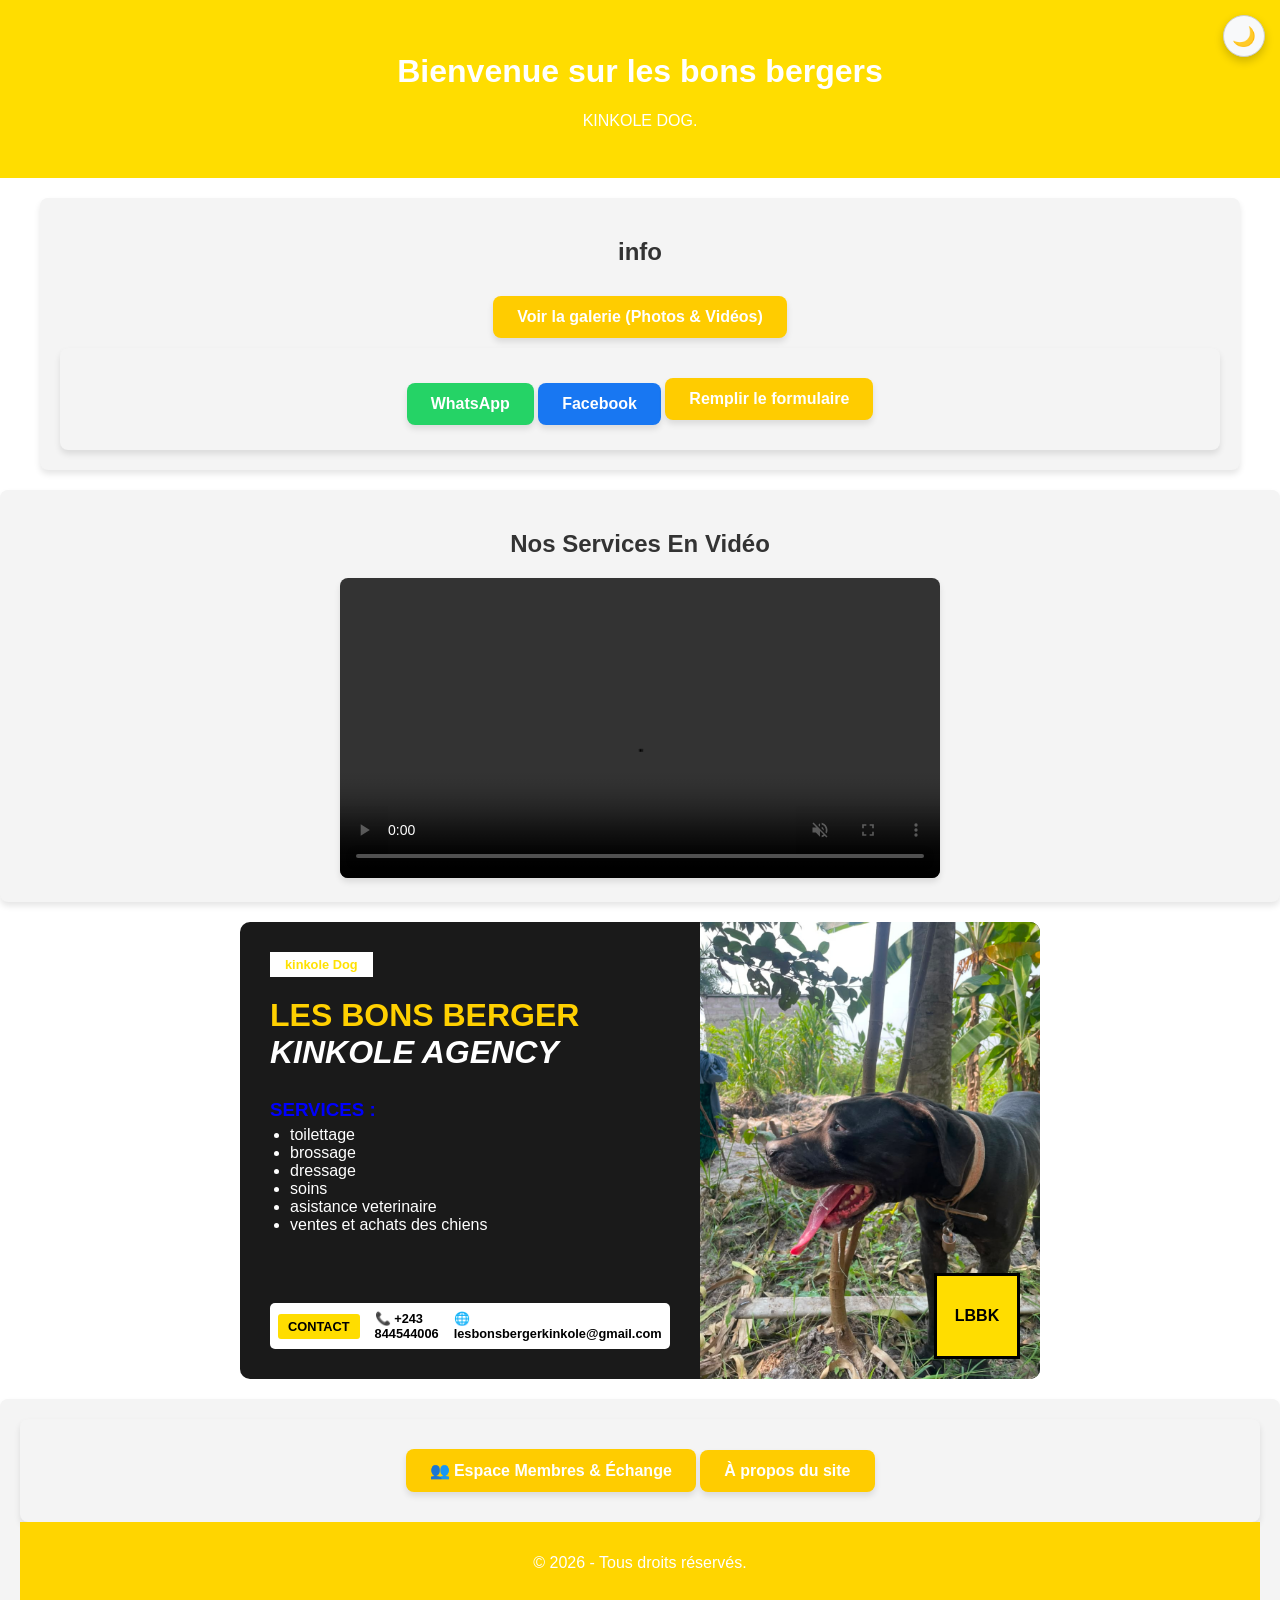
<file: index.html>
<!DOCTYPE html>
<html lang="fr">
<head>
    <meta charset="UTF-8">
    <meta name="viewport" content="width=device-width, initial-scale=1.0">

    <!-- TITRE VISIBLE SUR GOOGLE -->
    <title>kinkole dog - lesbonsbergerkinkole - lesbons berger</title>

    <!-- MOTS-CLÉS CACHÉS POUR GOOGLE -->
    <meta name="keywords" content="kinkole dog, lesbonsbergerkinkole, lesbons, berger,dressage,chien,soins,vente et achat chien, kinkole, dog">
    <meta name="description" content="Site officiel de kinkole dog (lesbonsbergerkinkole).">

    <link rel="stylesheet" href="style.css">

    <!-- Balise de vérification Google -->
    <meta name="google-site-verification" content="vtnFFCytEReY1CUiC7M5oIkkaHx_fEshoP8I9bVsDWE" />
</head>
<body>

    <!-- LE CONTENU VISIBLE DE VOTRE SITE SERA ICI -->

</body>
</html>

    <!-- En-tête -->
    <header>
        <h1>Bienvenue sur les bons bergers</h1>
        <p>KINKOLE DOG.</p>
    </header>
    <!-- Contenu principal -->
    <main class="container">
        <section class="card">
         <h2>info</h2>       
<a href="galerie.html" class="btn-page">Voir la galerie (Photos & Vidéos)</a>
<section class="card">

<div class="social-buttons">
  <!-- Bouton WhatsApp -->
  <!-- Remplacez 243893138214par votre numéro de téléphone au format international (sans le + ni le 0 au début) -->
  <a href="https://wa.me/243893138214?text=Bonjour kinkoledogs,%20je%20souhaite%20plus%20d'informations" target="_blank" class="btn-social btn-whatsapp">
    <i class="fab fa-whatsapp"></i> WhatsApp
  </a>

  <!-- Bouton Facebook -->
  <!-- Remplacez le lien ci-dessous par l'adresse de votre page Facebook -->
  <a href="https://www.facebook.com/profile.php?id=61588762397971" target="_blank" class="btn-social btn-facebook">
    <i class="fab fa-facebook-f"></i> Facebook
  </a>
            <!-- NOUVEAU BOUTON : Ouvre la deuxième page (Formulaire) -->
            <a href="formulaire.html" class="btn-page">Remplir le formulaire</a>
        </section>
    </main>
    <section class="card">
    <h2>Nos Services En Vidéo</h2>
    <video controls autoplay muted loop width="100%" style="max-width: 600px; border-radius: 8px; box-shadow: 0 4px 6px rgba(0,0,0,0.1);">
        <source src="video11.mp4" type="video/mp4">
        <video controls autoplay muted loop width="100%">

        </video>Votre navigateur ne prend pas en charge la lecture de vidéos.
    </video>
    <!-- Avec lecture en boucle infinie -->

    <source src="videos/mon-chien.mp4" type="video/mp4">
    

</section><div class="kinkole-card">
    <div class="content-side">
        <div class="badge">kinkole Dog</div>
        <h1 class="title">LES BONS BERGER<br><span class="highlight">Kinkole Agency</span></h1>
        
        <div class="services">
            <h3>SERVICES :</h3>
            <ul>
                <li>toilettage</li>
                <li>brossage</li>
                <li>dressage</li>
                <li>soins</li>
                <li>asistance veterinaire</li>
                <li>ventes et achats des chiens</li>
            </ul>
        </div>
        
        <div class="contact-bar">
            <span class="contact-tag">CONTACT</span>
            <span class="phone">📞 +243 844544006</span>
            <span class="email">🌐 lesbonsbergerkinkole@gmail.com</span>
        </div>
    </div>
    
    <div class="image-side">
        <img src="image3.jpg" alt="BOERBULL" class="dog-img">
        <div class="logo-hexagon">
            <div class="logo-text">LBBK</div>
        </div>
    </div>
</div><section class="card">
    
    <section class="card">
    
  

        <!-- Bouton Espace Membres dans index.html -->
<a href="connexion.html" class="btn-apropos">
    <i class="fas fa-users"></i> 👥 Espace Membres & Échange
</a>
            
            <!-- Bouton pour rediriger vers la page À Propos -->
            <a href="apropos.html" class="btn-apropos">À propos du site</a>
        </section>
    </main>
    <!-- Pied de page -->
    <footer>
        <p>&copy; 2026 - Tous droits réservés.</p>
    </footer>
<!-- Bouton Mode Sombre / Clair -->
<button id="themeToggle" class="theme-toggle" aria-label="Changer de thème">
    <span id="themeIcon">🌙</span>
</button>
    <script src="theme-toggle.js"></script>
    <script src="https://cdn.botpress.cloud/webchat/v5.0/inject.js"></script>
<script src="https://files.bpcontent.cloud/2026/10/28/22/20261028223320-FDHJU3QO.js" defer></script>
</body>
</html>
</file>
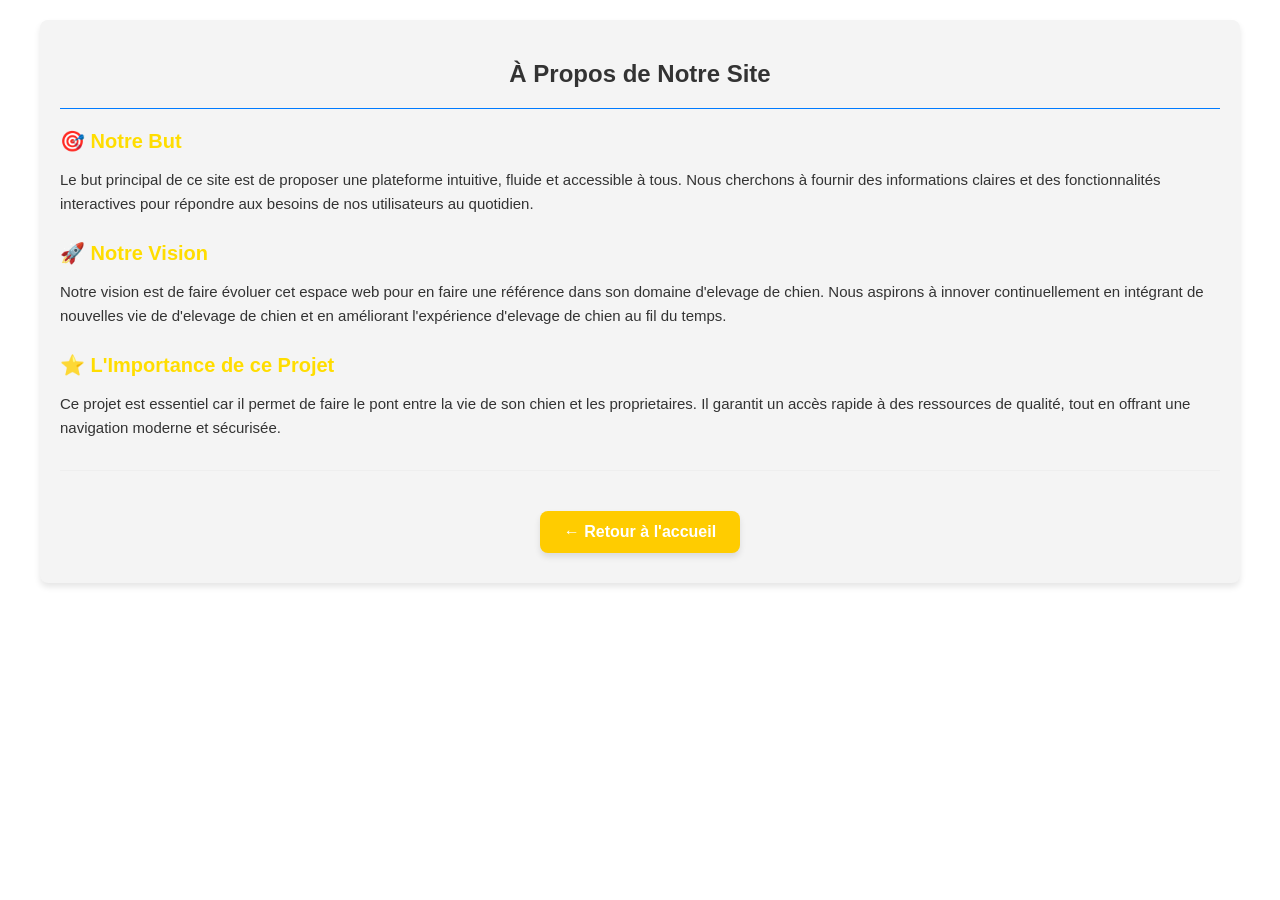
<file: apropos.html>
<!DOCTYPE html>
<html lang="fr">
<head>
    <meta charset="UTF-8">
    <meta name="viewport" content="width=device-width, initial-scale=1.0">
    <title>À propos - Notre Site</title>
    <link rel="stylesheet" href="style.css">
</head>
<body>

    <main class="container">
        <section class="card">
            <h1>À Propos de Notre Site</h1>
            
            <hr style="margin: 20px 0; border: 0; border-top: 1px solid #007bff;">

            <!-- Section 1 : Le But -->
            <article class="section-apropos">
                <h2>🎯 Notre But</h2>
                <p>
                    Le but principal de ce site est de proposer une plateforme intuitive, fluide et accessible à tous. 
                    Nous cherchons à fournir des informations claires et des fonctionnalités interactives pour répondre 
                    aux besoins de nos utilisateurs au quotidien.
                </p>
            </article>

            <!-- Section 2 : La Vision -->
            <article class="section-apropos">
                <h2>🚀 Notre Vision</h2>
                <p>
                    Notre vision est de faire évoluer cet espace web pour en faire une référence dans son domaine d'elevage de chien. 
                    Nous aspirons à innover continuellement en intégrant de nouvelles vie de d'elevage de chien et en améliorant 
                    l'expérience d'elevage de chien au fil du temps.
                </p>
            </article>

            <!-- Section 3 : L'Importance -->
            <article class="section-apropos">
                <h2>⭐ L'Importance de ce Projet</h2>
                <p>
                    Ce projet est essentiel car il permet de faire le pont entre la vie de son chien et les proprietaires. 
                    Il garantit un accès rapide à des ressources de qualité, tout en offrant une navigation moderne et sécurisée.
                </p>
            </article>

            <hr style="margin: 30px 0; border: 0; border-top: 1px solid #eee;">

            <!-- Bouton pour retourner à l'accueil -->
            <a href="index.html" class="btn-retour">← Retour à l'accueil</a>
        </section>
    </main>

</body>
</html>
</file>
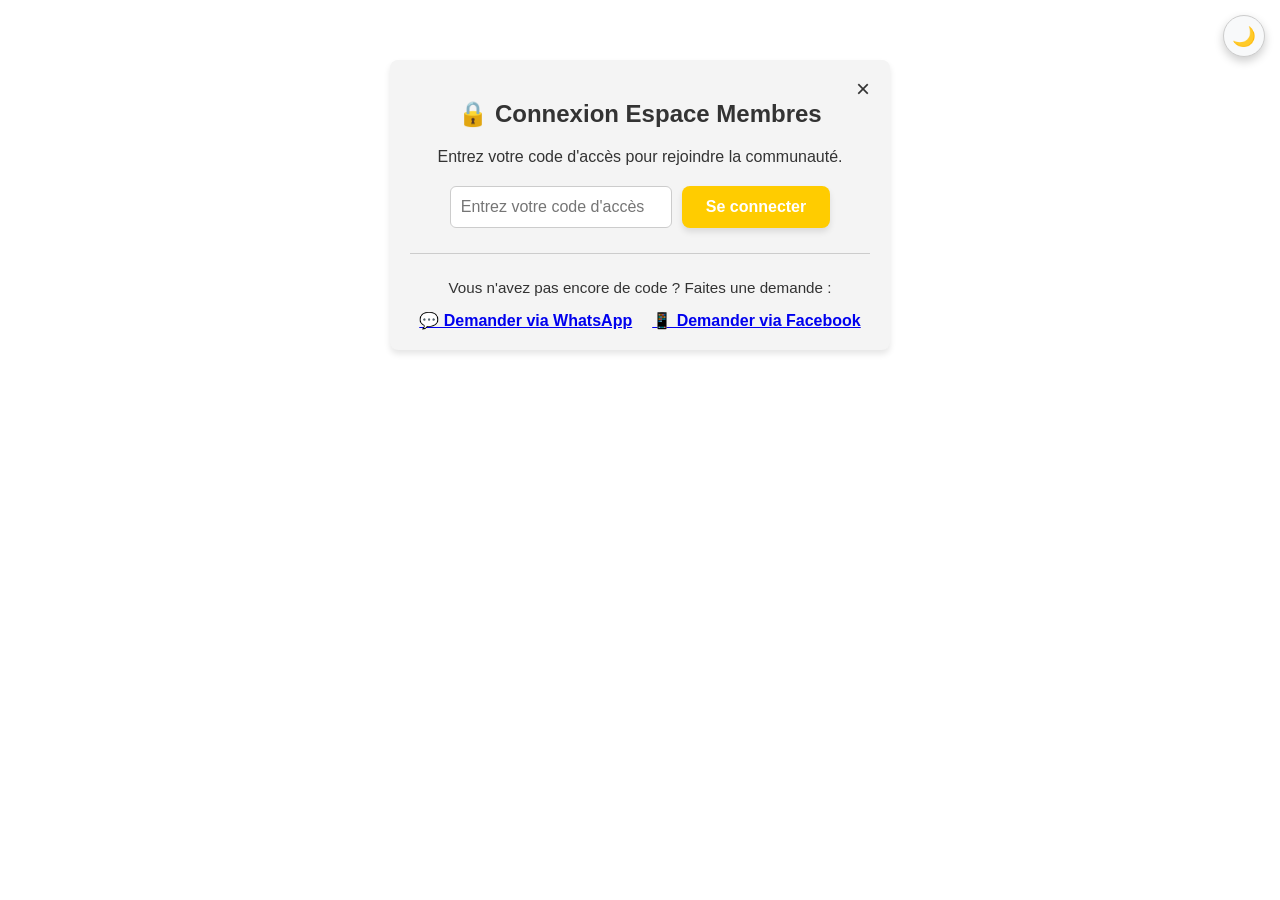
<file: connexion.html>
<!DOCTYPE html>
<html lang="fr">
<head>
    <meta charset="UTF-8">
    <meta name="viewport" content="width=device-width, initial-scale=1.0">
    <title>Connexion Espace Membres - Kinkole Dog</title>

    <!-- Feuille de style principale (même que la page d'accueil) -->
    <link rel="stylesheet" href="style.css">
    
    <!-- Icônes FontAwesome -->
    <link rel="stylesheet" href="https://cdnjs.cloudflare.com/ajax/libs/font-awesome/6.4.0/css/all.min.css">
</head>
<body>

    <!-- Conteneur principal harmonisé -->
    <main class="container">
        <section class="card login-card" style="position: relative; text-align: center; max-width: 500px; margin: 40px auto;">
            
            <!-- Bouton pour fermer / retourner à l'accueil -->
            <a href="index.html" class="close-btn" style="position: absolute; top: 15px; right: 20px; text-decoration: none; font-size: 1.5rem; color: var(--text-color);">&times;</a>

            <h2>🔒 Connexion Espace Membres</h2>
            <p style="margin-bottom: 20px;">Entrez votre code d'accès pour rejoindre la communauté.</p>

            <!-- Formulaire de connexion -->
            <div class="login-input-group" style="display: flex; justify-content: center; gap: 10px; margin-bottom: 15px;">
                <input type="password" id="pagePassword" placeholder="Entrez votre code d'accès" style="padding: 10px; border-radius: 6px; border: 1px solid #ccc; font-size: 1rem;">
                <button type="button" class="btn-apropos" onclick="checkPassword()" style="margin: 0; cursor: pointer;">Se connecter</button>
            </div>
            
            <p id="errorMsg" style="color: #d9534f; display: none; font-weight: bold;">Code d'accès incorrect.</p>

            <hr style="margin: 25px 0; border: 0; border-top: 1px solid #ccc;">

            <!-- Section de demande d'accès -->
            <p style="font-size: 0.95rem; margin-bottom: 15px;">Vous n'avez pas encore de code ? Faites une demande :</p>
            
            <div class="links-group" style="display: flex; justify-content: center; gap: 20px; flex-wrap: wrap;">
                <a href="https://wa.me/243893138214?text=Bonjour,%20je%20souhaite%20obtenir%20le%20code%20d'acc%C3%A8s%20pour%20l'espace%20membre%20Kinkole%20Dogs." target="_blank" style="text-decoration: underline; font-weight: bold;">
                    💬 Demander via WhatsApp
                </a>
                <a href="https://www.facebook.com/profile.php?id=61588762397971" target="_blank" style="text-decoration: underline; font-weight: bold;">
                    📱 Demander via Facebook
                </a>
            </div>

        </section>
    </main>

    <!-- Bouton Mode Sombre / Clair (Fonctionne aussi sur cette page) -->
    <button id="themeToggle" class="theme-toggle" aria-label="Changer de thème">
        <span id="themeIcon">🌙</span>
    </button>

    <!-- Script de vérification et de thème -->
    <script src="theme-toggle.js"></script>
    <script>
      function checkPassword() {
          const codeInput = document.getElementById('pagePassword').value;
          const codeValide = "Kinkole2026"; // Code confidentiel transmis aux membres

          if (codeInput === codeValide) {
              sessionStorage.setItem('isLoggedIn', 'true');
              window.location.href = "membres.html"; // Redirection vers la page privée
          } else {
              document.getElementById('errorMsg').style.display = 'block';
          }
      }
    </script>
</body>
</html>
</file>
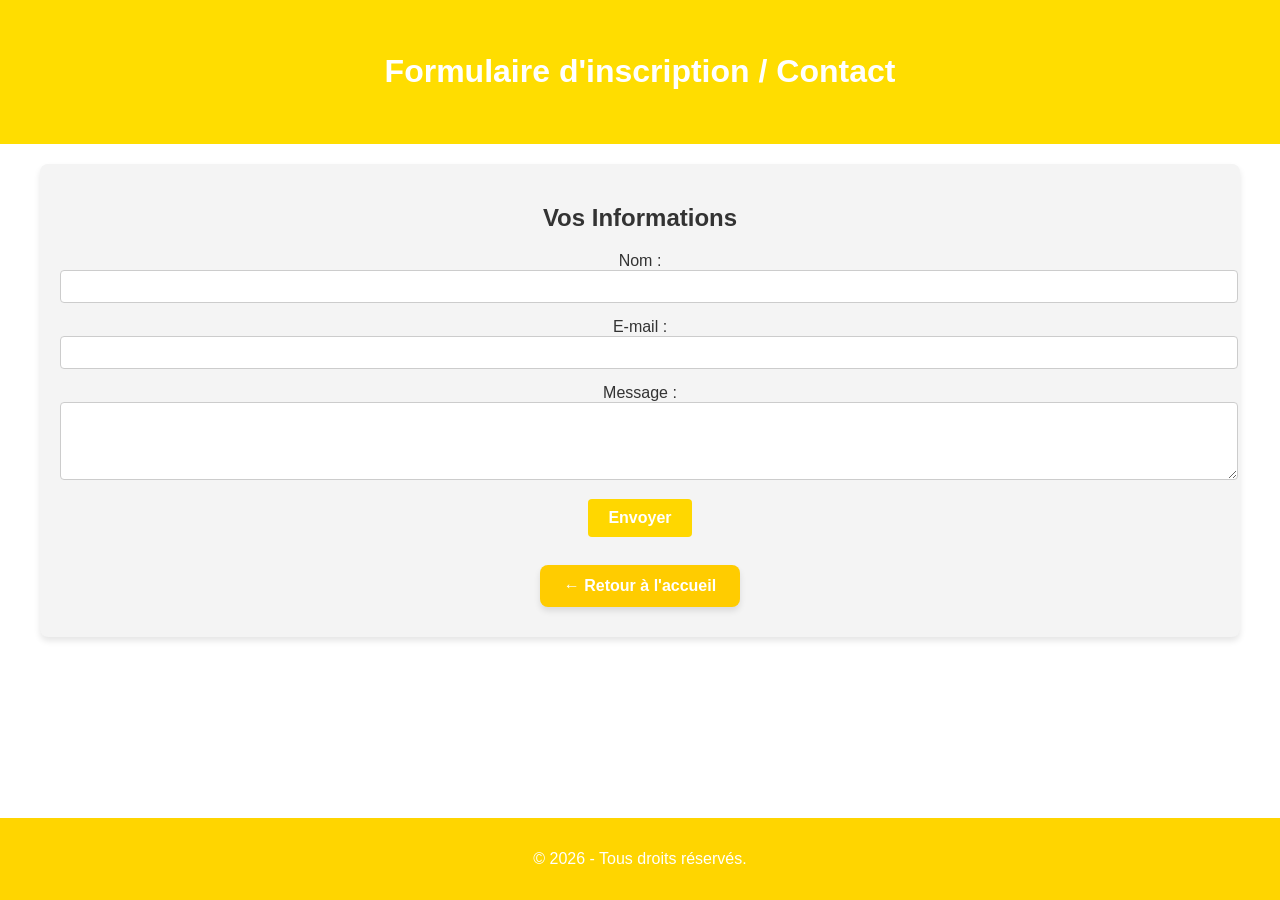
<file: formulaire.html>
<!DOCTYPE html>
<html lang="fr">
<head>
    <meta charset="UTF-8">
    <meta name="viewport" content="width=device-width, initial-scale=1.0">
    <title>Formulaire de contact</title>
    <link rel="stylesheet" href="style.css">
</head>
<body>

    <header>
        <h1>Formulaire d'inscription / Contact</h1>
    </header>

    <main class="container">
        <section class="card">
            <h2>Vos Informations</h2>
            
            <!-- Formulaire -->
<!-- Formulaire d'inscription / Contact -->
<form action="https://formspree.io/f/mdekdygr" method="POST">

    <div style="margin-bottom: 15px;">
        <label for="name">Nom :</label><br>
        <input type="text" id="name" name="name" required style="padding: 8px; width: 100%; border: 1px solid #ccc; border-radius: 4px;">
    </div>

    <div style="margin-bottom: 15px;">
        <label for="email">E-mail :</label><br>
        <input type="email" id="email" name="email" required style="padding: 8px; width: 100%; border: 1px solid #ccc; border-radius: 4px;">
    </div>

    <div style="margin-bottom: 15px;">
        <label for="message">Message :</label><br>
        <textarea id="message" name="message" rows="4" required style="padding: 8px; width: 100%; border: 1px solid #ccc; border-radius: 4px;"></textarea>
    </div>

    <button type="submit" style="background-color: #ffd700; border: none; padding: 10px 20px; font-weight: bold; border-radius: 4px; cursor: pointer;">
        Envoyer
    </button>

</form>
            <br>
            <!-- Bouton pour revenir à la première page -->
            <a href="index.html" class="btn-retour">← Retour à l'accueil</a>
        </section>
    </main>

    <footer>
        <p>&copy; 2026 - Tous droits réservés.</p>
    </footer>

</body>
</html>
</file>
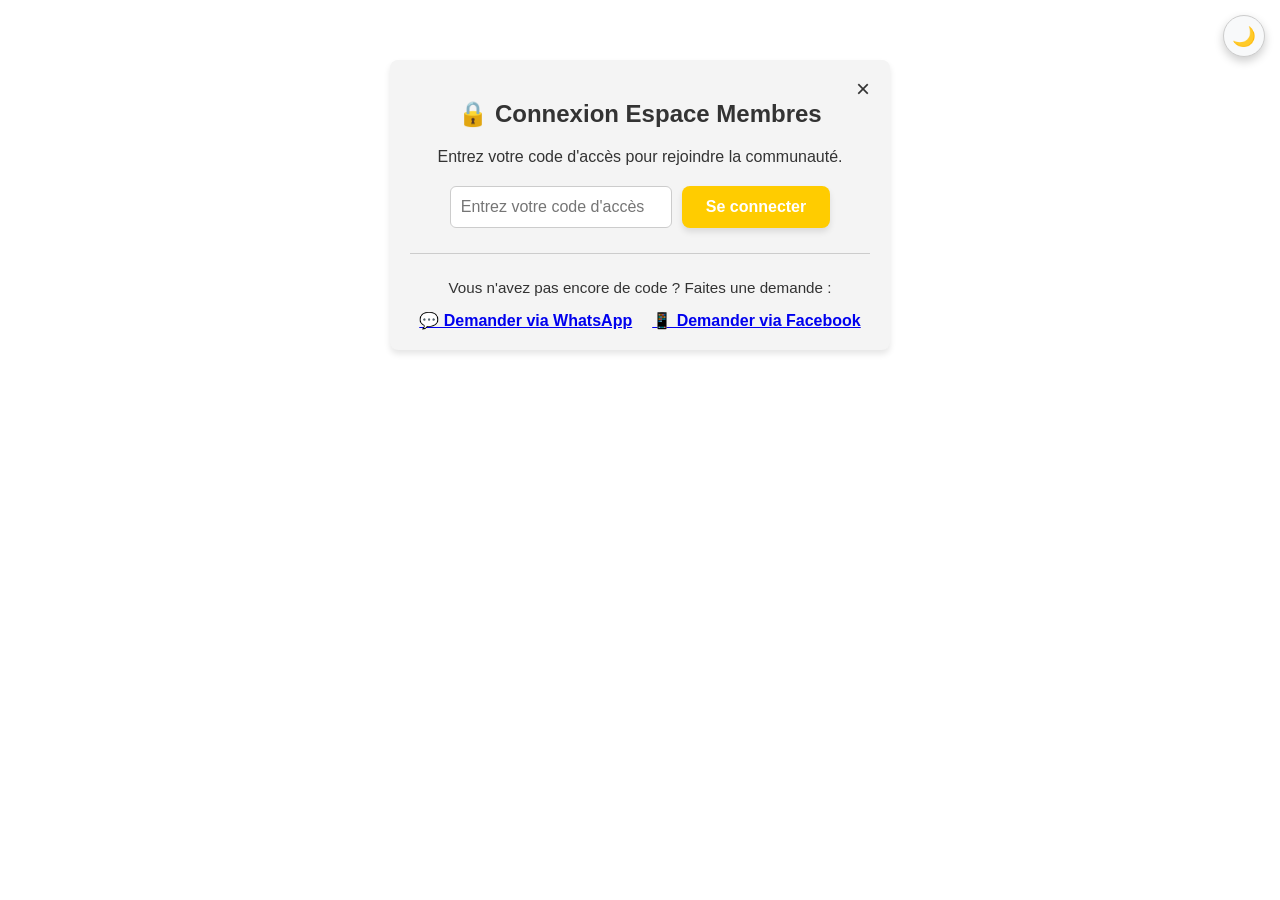
<file: membres.html>
<!DOCTYPE html>
<html lang="fr">
    <script>
  if (sessionStorage.getItem('isLoggedIn') !== 'true') {
      alert("Accès refusé ! Veuillez saisir le code d'accès.");
      window.location.href = "connexion.html";
  }
</script>
<head>
    <meta charset="UTF-8">
    <meta name="viewport" content="width=device-width, initial-scale=1.0">
    <title>Espace Membres Privé - Kinkole Dogs</title>
    <link rel="stylesheet" href="style.css">
    <link rel="stylesheet" href="https://cdnjs.cloudflare.com/ajax/libs/font-awesome/6.4.0/css/all.min.css">
    
    <!-- Sécurité : vérifie si l'utilisateur s'est connecté avec le code -->
    <script>
      if (sessionStorage.getItem('isLoggedIn') !== 'true') {
          alert("Accès refusé ! Vous devez entrer le code d'accès.");
          window.location.href = "index.html";
      }
    </script>
</head>
<body>

    <header class="container">
        <h1>👥 Espace Privé de la Communauté</h1>
        <button onclick="logout()" class="btn-logout">Se déconnecter</button>
    </header>

    <main class="container">
        <!-- 1. Tableau des Membres Validés -->
        <section class="card">
            <h2>📋 Liste des Membres Inscrits</h2>
            <table class="members-table">
                <thead>
                    <tr>
                        <th>Nom / Pseudo</th>
                        <th>Rôle / Race Élevée</th>
                        <th>Statut</th>
                    </tr>
                </thead>
                <tbody>
                    <tr>
                        <td>Jeremei ciza (Admin)</td>
                        <td>dresseur Propriétaire (Berger Allemand)</td>
                        <td><span class="badge-active">Validé</span></td>
                    </tr>
                                        <tr>
                        <td>dieu mercie magizi(Admin)</td>
                        <td>dresseur Propriétaire (Berger Allemand)</td>
                        <td><span class="badge-active">Validé</span></td>
                    </tr>
                    <tr>
                        <td>junior eyenga (manager)</td>
                        <td>dresseur Propriétaire (Boerbull)</td>
                        <td><span class="badge-active">Validé</span></td>
                    </tr>
                                        </tr>
                                        <tr>
                        <td>heritier bolimo (secrétaire)</td>
                        <td> dresseur propriétaire (berger allemand)  </td>
                        <td><span class="badge-active">Validé</span></td>
                    </tr>
                    <tr>
                        <td>live (membre)</td>
                        <td> dresseur propriétaire (paria)  </td>
                        <td><span class="badge-active">Validé</span></td>
                    </tr>
                                        <tr>
                        <td>dan madihano (membre)</td>
                        <td>dresseur Propriétaire (berger malinois)  </td>
                        <td><span class="badge-active">Validé</span></td>
                    </tr>
                    <tr>
                        <td>israel mbenzivo (membre)</td>
                        <td>dresseur Propriétaire (pitbull)  </td>
                        <td><span class="badge-active">Validé</span></td>
                    </tr>
                    <tr>
                        <td>henock lumbaya (membre)</td>
                        <td>dresseur Propriétaire ()  </td>
                        <td><span class="badge-active">Validé</span></td>
                    </tr>
                    <tr>
                        <td>dan mokumese (membre)</td>
                        <td>dresseur Propriétaire ()  </td>
                        <td><span class="badge-active">Validé</span></td>
                    </tr>
                    <tr>
                        <td>dems honsek (membre)</td>
                        <td>dresseur Propriétaire ()  </td>
                        <td><span class="badge-active">Validé</span></td>
                    </tr>
                    <tr>
                        <td>jophre honsek (membre)</td>
                        <td>dresseur Propriétaire ()  </td>
                        <td><span class="badge-active">Validé</span></td>
                    </tr>
                                        </tr>
                                        <tr>
                        <td>nourdine ndunge(membre)</td>
                        <td>   </td>
                        <td><span class="badge-active">Validé</span></td>
                    </tr>
                                    </tr>
                                        <tr>
                        <td>precieux dianzambi(membre)</td>
                        <td>  </td>
                        <td><span class="badge-active">Validé</span></td>
                    </tr>                    </tr>

                                    </tr>
                                        <tr>
                        <td>joel baing(membre)</td>
                        <td>  </td>
                        <td><span class="badge-active">Validé</span></td>
                    </tr>
                    <tr>
                        <td>gedeon bosamba(membre)</td>
                        <td>  </td>
                        <td><span class="badge-active">Validé</span></td>
                    </tr>
                    <tr>
                        <td>gloire ngonda (membre)</td>
                        <td>  </td>
                        <td><span class="badge-active">Validé</span></td>
                    </tr>
                <tr>
                        <td>isaac mbimbi (membre)</td>
                        <td>  </td>
                        <td><span class="badge-active">Validé</span></td>
                    </tr>
                    <tr>
                        <td>mardoche iyoya (membre)</td>
                        <td>  </td>
                        <td><span class="badge-active">Validé</span></td>
                    </tr>

                </tbody>
            </table>
        </section>

        <!-- 2. Zone de Discussion (Chat + Photos & Vidéos) -->
        <section class="card">
            <h2>💬 Salon de Discussion & Partage</h2>
            
            <!-- Boîte d'affichage des messages -->
            <div id="chatBox" class="chat-box">
                <div class="chat-message admin">
                    <strong>Admin :</strong> Bienvenue dans l'espace membres ! Vous pouvez discuter et partager vos photos/vidéos ici.
                </div>
            </div>

            <!-- Formulaire d'envoi -->
            <div class="chat-inputs">
                <input type="text" id="usernameInput" placeholder="Votre Nom" style="width: 30%;">
                <input type="text" id="messageInput" placeholder="Écrivez un message..." style="width: 60%;">
                
                <div class="media-inputs">
                    <label for="fileInput" class="file-label"><i class="fas fa-paperclip"></i> Photo/Vidéo</label>
                    <input type="file" id="fileInput" accept="image/*,video/*" style="display: none;">
                    <button onclick="sendMessage()">Envoyer</button>
                </div>
            </div>
        </section>
    </main>

<script type="module">
  import { initializeApp } from "https://www.gstatic.com/firebasejs/10.8.0/firebase-app.js";
  import { getFirestore, collection, addDoc, query, orderBy, onSnapshot, serverTimestamp } from "https://www.gstatic.com/firebasejs/10.8.0/firebase-firestore.js";

  const firebaseConfig = {
    apiKey: "AIzaSyBY_Q2xhVSHvQChrjA1Wxo7kjjhlExVZZs",
    authDomain: "lesbonsbergerkinkole-ce3f4.firebaseapp.com",
    projectId: "lesbonsbergerkinkole-ce3f4",
    storageBucket: "lesbonsbergerkinkole-ce3f4.firebasestorage.app",
    messagingSenderId: "52630253390",
    appId: "1:52630253390:web:1bcf8d3f322cc9fefb781f",
    measurementId: "G-QY4XQC67RT"
  };

  const app = initializeApp(firebaseConfig);
  const db = getFirestore(app);
  const messagesRef = collection(db, "messages");

  const form = document.getElementById('message-form');
  const chatBox = document.getElementById('chat-box');

  if (form) {
    form.addEventListener('submit', async (e) => {
      e.preventDefault();
      const nameInput = document.getElementById('user-name');
      const messageInput = document.getElementById('user-message');

      const name = nameInput ? nameInput.value : "Membre";
      const text = messageInput ? messageInput.value : "";

      if (text.trim() === "") return;

      await addDoc(messagesRef, {
        author: name,
        text: text,
        createdAt: serverTimestamp()
      });

      if (messageInput) messageInput.value = '';
    });
  }

  if (chatBox) {
    const q = query(messagesRef, orderBy("createdAt", "asc"));
    onSnapshot(q, (snapshot) => {
      let htmlContent = `<div style="margin-bottom: 8px; padding: 8px; background: #f1f1f1; border-radius: 4px;"><strong>Admin :</strong> Bienvenue dans l'espace membres ! Vous pouvez discuter et partager vos photos/vidéos ici.</div>`;
      
      snapshot.forEach((doc) => {
        const data = doc.data();
        htmlContent += `<div style="margin-bottom: 8px; padding: 8px; border-bottom: 1px solid #eee;"><strong>${data.author || 'Anonyme'} :</strong> ${data.text}</div>`;
      });
      
      chatBox.innerHTML = htmlContent;
      chatBox.scrollTop = chatBox.scrollHeight;
    });
  }
</script>
<script src="https://cdn.botpress.cloud/webchat/v5.0/inject.js"></script>
<script src="https://files.bpcontent.cloud/2026/10/31/21/20261031214604-IYTPHQJK.js" defer></script>
</body>
</html>
</file>
<file: style.css>
/* Conteneur principal en plein écran */
.container {
    width: 100%;             /* Occupe 100% de la largeur de l'écran */
    max-width: 1400px;      /* Largeur maximale élargie pour les grands écrans */
    margin: 2rem auto;
    padding: 0 1rem;
    flex: 1;
}

/* Carte de contenu adaptée au plein écran */
.card {
    background: white;
    padding: 2rem;
    border-radius: 8px;
    box-shadow: 0 4px 6px rgba(0,0,0,0.1);
    width: 100%;            /* Prend toute la largeur disponible */
    box-sizing: border-box; /* Évite les dépassements de bordure */
}

/* Ajuster les éléments de la galerie pour qu'ils s'étalent sur tout l'écran */
.galerie-grille {
    display: grid;
    /* Crée autant de colonnes que possible selon la largeur de l'écran */
    grid-template-columns: repeat(auto-fit, minmax(300px, 1fr));
    gap: 20px;
    width: 100%;
}
/* Style général */
body {
    font-family: 'Segoe UI', Tahoma, Geneva, Verdana, sans-serif;
    margin: 0;
    padding: 0;
    background-color: #f4f7f6;
    color: #333;
    display: flex;
    flex-direction: column;
    min-height: 100vh;
}

/* En-tête */
header {
    background-color: #ffdd00;
    color: white;
    text-align: center;
    padding: 2rem 1rem;
}

/* Conteneur principal */
.container {
    max-width: 800px;
    margin: 2rem auto;
    padding: 0 1rem;
    flex: 1;
}

/* Carte de contenu */
.card {
    background: white;
    padding: 2rem;
    border-radius: 8px;
    box-shadow: 0 4px 6px rgba(0,0,0,0.1);
    text-align: center;
}

/* Bouton */
button {
    background-color: #ffd900;
    color: white;
    border: none;
    padding: 10px 20px;
    font-size: 1rem;
    border-radius: 5px;
    cursor: pointer;
    transition: background 0.3s;
}

button:hover {
    background-color: #ffdd00;
}

/* Pied de page */
footer {
    background-color: #ffd500;
    color: white;
    text-align: center;
    padding: 1rem;
}
.kinkole-card {
    display: flex;
    background-color: #1a1a1a;
    color: #ffffff;
    font-family: Arial, sans-serif;
    border-radius: 10px;
    overflow: hidden;
    max-width: 800px;
    margin: 20px auto;
    position: relative;
}

.content-side {
    flex: 1;
    padding: 30px;
    display: flex;
    flex-direction: column;
}

.badge {
    background-color: #ffffff;
    color: #ffe101;
    display: inline-block;
    padding: 5px 15px;
    font-size: 0.8rem;
    font-weight: bold;
    width: fit-content;
}

.title {
    color: #ffd000;
    font-size: 2rem;
    margin: 20px 0 10px 0;
    text-transform: uppercase;
}

.title .highlight {
    color: #ffffff;
    font-style: italic;
}

.services h3 {
    color: #0000fd;
    margin-bottom: 5px;
}

.services ul {
    list-style-type: disc;
    padding-left: 20px;
    margin-top: 0;
}

.contact-bar {
    margin-top: auto;
    display: flex;
    align-items: center;
    gap: 15px;
    background-color: #ffffff;
    color: #000000;
    padding: 8px;
    border-radius: 5px;
    font-size: 0.8rem;
    font-weight: bold;
}

.contact-tag {
    background-color: #ffdd00;
    padding: 5px 10px;
    border-radius: 3px;
}

.image-side {
    flex: 1;
    position: relative;
    background-color: #ffd000;
}

.dog-img {
    width: 100%;
    height: 100%;
    object-fit: cover;
}

.logo-hexagon {
    position: absolute;
    bottom: 20px;
    right: 20px;
    width: 80px;
    height: 80px;
    background-color: #ffdd00;
    border: 3px solid #000000;
    display: flex;
    align-items: center;
    justify-content: center;
    font-weight: bold;
    color: #000;
}/* Style du conteneur vidéo */
.video-container {
    max-width: 600px;
    margin: 20px auto;
    border-radius: 12px;
    overflow: hidden;
    box-shadow: 0 4px 12px rgba(0, 0, 0, 0.15);
    background-color: #000;
}

.video-container video {
    display: block;
    width: 100%;
    height: auto;
    
}/* Style des boutons de filtre */
.galerie-filtres {
    display: flex;
    justify-content: center;
    gap: 10px;
    margin-bottom: 25px;
}

.btn-filtre {
    background-color: #e0e0e0;
    color: #333;
    border: none;
    padding: 8px 18px;
    border-radius: 20px;
    cursor: pointer;
    font-weight: bold;
    transition: background 0.3s, color 0.3s;
}

.btn-filtre:hover, .btn-filtre.active {
    background-color: #f1c40f;
    color: #000;
}

/* Grille de la galerie */
.galerie-grille {
    display: grid;
    grid-template-columns: repeat(auto-fit, minmax(250px, 1fr));
    gap: 20px;
}

.element-galerie {
    background: #1a1a1a;
    color: white;
    border-radius: 8px;
    overflow: hidden;
    box-shadow: 0 4px 8px rgba(0,0,0,0.2);
    text-align: left;
}

.element-galerie img, .element-galerie video {
    width: 100%;
    height: 180px;
    object-fit: cover;
    display: block;
}

.element-info {
    padding: 12px;
}

.element-info h3 {
    margin: 0 0 5px 0;
    font-size: 1rem;
    color: #f1c40f;
}

.element-info p {
    margin: 0;
    font-size: 0.85rem;
    color: #ccc;
}
/* Style commun pour le bouton ET pour le lien galerie */
#monBouton,
.btn-page {
    /* Transformer le lien <a> en élément de type bouton */
    display: inline-block;
    text-decoration: none; /* Supprime le soulignement du lien */
    text-align: center;
    
    /* Styles visuels (identiques) */
    background-color: #ffdd00; /* Couleur du bouton (Bleu) */
    color: #ffffff;            /* Couleur du texte (Blanc) */
    font-size: 16px;
    font-weight: bold;
    font-family: inherit;
    
    /* Espacement et forme */
    padding: 12px 24px;
    border: none;
    border-radius: 8px;        /* Coins arrondis */
    margin: 10px 0;
    
    /* Curseur et transition */
    cursor: pointer;
    transition: all 0.3s ease;
    box-shadow: 0 4px 6px rgba(0, 0, 0, 0.1);
}

/* Effet au survol avec la souris */
#monBouton:hover,
.btn-page:hover {
    background-color: #ffd000; /* Assombrit la couleur au survol */
    transform: translateY(-2px);
    box-shadow: 0 6px 8px rgba(0, 0, 0, 0.15);
}

/* Effet au moment du clic */
#monBouton:active,
.btn-page:active {
    transform: translateY(0);
    box-shadow: 0 2px 4px rgba(0, 0, 0, 0.1);
}
/* Style commun pour tous vos boutons (#monBouton, .btn-page et .btn-retour) */
#monBouton,
.btn-page,
.btn-retour {
    /* Transformer le lien <a> en élément de type bouton */
    display: inline-block;
    text-decoration: none; /* Supprime le soulignement du lien */
    text-align: center;
    
    /* Styles visuels */
    background-color: #ffdd00; /* Couleur de fond (Bleu) */
    color: #ffffff;            /* Couleur du texte (Blanc) */
    font-size: 16px;
    font-weight: bold;
    font-family: inherit;
    
    /* Espacement et forme */
    padding: 12px 24px;
    border: none;
    border-radius: 8px;        /* Coins arrondis */
    margin: 10px 0;
    
    /* Curseur et transition */
    cursor: pointer;
    transition: all 0.3s ease;
    box-shadow: 0 4px 6px rgba(0, 0, 0, 0.1);
}

/* Effet au survol avec la souris */
#monBouton:hover,
.btn-page:hover,
.btn-retour:hover {
    background-color: #ffdd00; /* Assombrit le bleu au survol */
    transform: translateY(-2px);
    box-shadow: 0 6px 8px rgba(0, 0, 0, 0.15);
}

/* Effet au moment du clic */
#monBouton:active,
.btn-page:active,
.btn-retour:active {
    transform: translateY(0);
    box-shadow: 0 2px 4px rgba(0, 0, 0, 0.1);
}
/* Style du bouton "À propos" */
.btn-apropos {
    display: inline-block;
    background-color: #ffbb00;
    color: #ffffff;
    font-size: 16px;
    font-weight: bold;
    padding: 12px 24px;
    border: none;
    border-radius: 8px;
    cursor: pointer;
    transition: all 0.3s ease;
    box-shadow: 0 4px 6px rgba(0, 0, 0, 0.1);
    margin: 10px 0;
}

.btn-apropos:hover {
    background-color: #ffdd01;
    transform: translateY(-2px);
    box-shadow: 0 6px 8px rgba(0, 0, 0, 0.15);
}

/* Bloc "À propos" : masqué par défaut */
.apropos-cache {
    display: none;
    background-color: #f8f9fa;
    border-left: 4px solid #ffd000;
    padding: 15px 20px;
    margin-top: 15px;
    border-radius: 6px;
    box-shadow: 0 2px 5px rgba(0,0,0,0.05);
}

/* Classe CSS ajoutée par JS pour afficher le bloc */
.apropos-visible {
    display: block;
}
/* Style identique pour vos boutons de navigation */
.btn-apropos,
.btn-retour,
#monBouton,
.btn-page {
    display: inline-block;
    text-decoration: none;
    text-align: center;
    background-color: #ffcc00;
    color: #ffffff;
    font-size: 16px;
    font-weight: bold;
    padding: 12px 24px;
    border: none;
    border-radius: 8px;
    margin: 10px 0;
    cursor: pointer;
    transition: all 0.3s ease;
    box-shadow: 0 4px 6px rgba(0, 0, 0, 0.1);
}

/* Effet au survol */
.btn-apropos:hover,
.btn-retour:hover,
#monBouton:hover,
.btn-page:hover {
    background-color: #ffd000;
    transform: translateY(-2px);
    box-shadow: 0 6px 8px rgba(0, 0, 0, 0.15);
}

/* Style spécifique pour le contenu de la page À propos */
.section-apropos {
    margin-bottom: 25px;
    text-align: left;
}

.section-apropos h2 {
    color: #ffdd00;
    font-size: 20px;
    margin-bottom: 8px;
}

.section-apropos p {
    color: #333333;
    line-height: 1.6;
    font-size: 15px;
}

/* Variables de couleurs par défaut (Mode Clair) */
:root {
    --bg-color: #ffffff;
    --text-color: #333333;
    --card-bg: #f8f9fa;
}

/* Couleurs en Mode Sombre */
body.dark-mode {
    --bg-color: #121212;
    --text-color: #f1f1f1;
    --card-bg: #1e1e1e;
}

/* Application des couleurs sur la page */
body {
    background-color: var(--bg-color) !important;
    color: var(--text-color) !important;
    transition: background-color 0.3s ease, color 0.3s ease;
}

/* Application des couleurs sur les cartes et blocs du site */
.card, .service-card, section {
    background-color: var(--card-bg);
    color: var(--text-color);
}

/* Style du bouton flottant en haut à droite */
.theme-toggle {
    position: fixed;
    top: 15px;
    right: 15px;
    z-index: 1000;
    background: var(--card-bg);
    color: var(--text-color);
    border: 1px solid #ccc;
    padding: 8px 12px;
    border-radius: 50%;
    cursor: pointer;
    font-size: 1.2rem;
}
/* Application des variables sur le corps du site */
body {
    background-color: var(--bg-color);
    color: var(--text-color);
    transition: background-color 0.3s ease, color 0.3s ease;
}

/* Style de vos cartes (si vous en avez) */
.card, .service-card {
    background-color: var(--card-bg);
}
}

/* Application des variables au corps de la page */
body {
    background-color: var(--bg-color);
    color: var(--text-color);
    transition: background-color 0.3s ease, color 0.3s ease;
}

/* Application aux cartes/sections de votre site */
.card {
    background-color: var(--card-bg);
    transition: background-color 0.3s ease;
}

/* Positionnement du petit bouton en haut à droite */
.theme-toggle {
    position: fixed;
    top: 15px;
    right: 15px;
    z-index: 1000;
    width: 42px;
    height: 42px;
    border-radius: 50%;
    border: none;
    background-color: #007bff;
    color: #ffffff;
    font-size: 20px;
    cursor: pointer;
    display: flex;
    align-items: center;
    justify-content: center;
    box-shadow: 0 4px 10px rgba(0, 0, 0, 0.2);
    transition: transform 0.2s ease, background-color 0.3s ease;
}

.theme-toggle:hover {
    transform: scale(1.1);
}
/* Style des boutons sociaux */
.social-buttons {
  display: -ms-inline-flexbox;
  gap: 15px; /* Espace entre les boutons */
  align-items: center;
}

.btn-social {
  display: inline-flex;
  align-items: center;
  justify-content: center;
  padding: 12px 24px;
  font-family: Arial, sans-serif;
  font-size: 16px;
  font-weight: bold;
  color: #ffffff;
  text-decoration: none;
  border-radius: 8px;
  transition: transform 0.2s ease, background-color 0.2s ease, box-shadow 0.2s ease;
  box-shadow: 0 4px 6px rgba(0, 0, 0, 0.1);
}

/* Effet au survol de la souris */
.btn-social:hover {
  transform: translateY(-2px);
  box-shadow: 0 6px 12px rgba(0, 0, 0, 0.15);
}

/* Couleurs spécifiques */
.btn-whatsapp {
  background-color: #25D366;
}

.btn-whatsapp:hover {
  background-color: #1da851;
}

.btn-facebook {
  background-color: #1877F2;
}

.btn-facebook:hover {
  background-color: #115cbf;
}
/* Style de la fenêtre pop-up */
.modal-overlay {
    position: fixed;
    top: 0;
    left: 0;
    width: 100%;
    height: 100%;
    background: rgba(0, 0, 0, 0.6);
    display: flex;
    justify-content: center;
    align-items: center;
    z-index: 2000;
}

.modal-content {
    background: var(--card-bg, #ffffff);
    color: var(--text-color, #333333);
    padding: 20px;
    border-radius: 10px;
    width: 90%;
    max-width: 400px;
    position: relative;
    text-align: center;
}

.close-btn {
    position: absolute;
    top: 10px;
    right: 15px;
    font-size: 24px;
    cursor: pointer;
}

.request-links {
    display: flex;
    gap: 10px;
    justify-content: center;
    margin-top: 10px;
}

.btn-wa { background-color: #25D366; color: white; padding: 8px 12px; border-radius: 5px; text-decoration: none; }
.btn-fb { background-color: #1877F2; color: white; padding: 8px 12px; border-radius: 5px; text-decoration: none; }
/* Style du tableau des membres */
.members-table {
    width: 100%;
    border-collapse: collapse;
    margin-top: 10px;
}

.members-table th, .members-table td {
    border: 1px solid #ddd;
    padding: 10px;
    text-align: left;
}

.badge-active {
    background-color: #28a745;
    color: white;
    padding: 3px 8px;
    border-radius: 12px;
    font-size: 0.8rem;
}

/* Style de la zone de Chat */
.chat-box {
    height: 300px;
    border: 1px solid #ccc;
    border-radius: 8px;
    padding: 10px;
    overflow-y: auto;
    background: var(--card-bg, #f9f9f9);
    margin-bottom: 10px;
}

.chat-message {
    margin-bottom: 10px;
    padding: 8px 12px;
    background: #e9ecef;
    color: #333;
    border-radius: 8px;
    max-width: 80%;
}

.chat-media {
    max-width: 100%;
    max-height: 200px;
    border-radius: 5px;
    margin-top: 5px;
}

.file-label {
    background: #6c757d;
    color: white;
    padding: 6px 10px;
    border-radius: 5px;
    cursor: pointer;
    font-size: 0.9rem;
}
/* Style par défaut (Mode Clair) */
body {
  background-color: #ffffff;
  color: #111111;
  transition: background-color 0.3s, color 0.3s;
}

/* Style appliqué lorsque le mode sombre est actif */
body.dark-mode {
  background-color: #121212;
  color: #f1f1f1;
}

/* Style optionnel pour ajuster le bouton */
.theme-btn {
  padding: 8px 16px;
  cursor: pointer;
  border-radius: 20px;
  border: 1px solid #ccc;
}
<style>
  /* Variables de couleurs par défaut (Mode Clair) */
  :root {
      --bg-color: #ffffff;
      --text-color: #333333;
      --card-bg: #f8f9fa;
  }

  /* Couleurs en Mode Sombre */
  body.dark-mode {
      --bg-color: #121212;
      --text-color: #f1f1f1;
      --card-bg: #1e1e1e;
  }

  /* APPLICATION DES VARIABLES SUR LE CORPS DE LA PAGE (INDISPENSABLE) */
  body {
      background-color: var(--bg-color) !important;
      color: var(--text-color) !important;
      transition: background-color 0.3s ease, color 0.3s ease;
  }

  /* Application sur vos éléments de cartes ou sections */
  .card, .service-card, section {
      background-color: var(--card-bg);
      color: var(--text-color);
  }

  /* Style du bouton */
  .theme-toggle {
      position: fixed;
      top: 15px;
      right: 15px;
      z-index: 1000;
      background: var(--card-bg);
      border: 1px solid #ccc;
      padding: 8px 12px;
      border-radius: 50%;
      cursor: pointer;
      font-size: 1.2rem;
  }
/* Variables de couleurs par défaut (Mode Clair) */
:root {
    --bg-color: #ffffff;
    --text-color: #333333;
    --card-bg: #f8f9fa;
}

/* Couleurs en Mode Sombre */
body.dark-mode {
    --bg-color: #121212;
    --text-color: #f1f1f1;
    --card-bg: #1e1e1e;
}

/* Application des couleurs sur la page */
body {
    background-color: var(--bg-color) !important;
    color: var(--text-color) !important;
    transition: background-color 0.3s ease, color 0.3s ease;
}

/* Application des couleurs sur les cartes et blocs du site */
.card, .service-card, section {
    background-color: var(--card-bg);
    color: var(--text-color);
}

/* Style du bouton flottant en haut à droite */
.theme-toggle {
    position: fixed;
    top: 15px;
    right: 15px;
    z-index: 1000;
    background: var(--card-bg);
    color: var(--text-color);
    border: 1px solid #ccc;
    padding: 8px 12px;
    border-radius: 50%;
    cursor: pointer;
    font-size: 1.2rem;
}
</style>
/* --- 1. STYLES PAR DÉFAUT (Ordinateurs et grands écrans) --- */
body {
    font-family: Arial, sans-serif;
    margin: 0;
    padding: 0;
}

.container {
    max-width: 1200px;
    margin: 0 auto;
    padding: 20px;
}

/* Exemple de disposition en colonnes pour ordinateur (Flexbox) */
.services-grid {
    display: flex;
    justify-content: space-between;
    gap: 20px;
}

.card {
    flex: 1; /* Chaque carte prend la même place */
    background: #f4f4f4;
    padding: 20px;
    border-radius: 8px;
}


/* --- 2. STYLES POUR LES SMARTPHONES (Écrans de 768px de largeur et moins) --- */
@media screen and (max-width: 768px) {
    
    /* Les cartes passent les unes sous les autres au lieu d'être côte à côte */
    .services-grid {
        flex-direction: column;
    }

    /* Ajuster les marges ou la taille du texte pour les petits écrans */
    .container {
        padding: 10px;
    }
    
    h1 {
        font-size: 1.5rem; /* Titre plus petit sur téléphone */
    }
}
</file>
